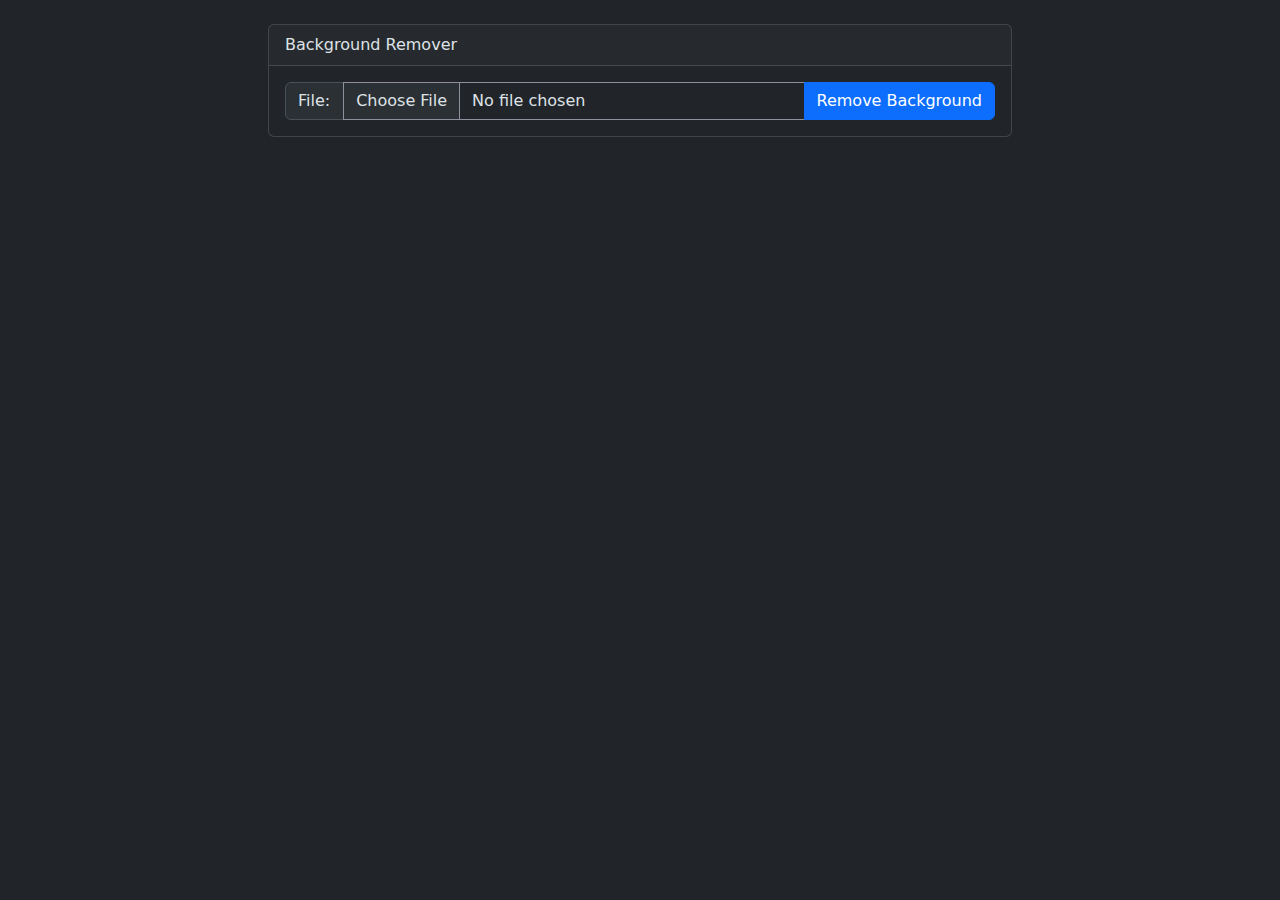
<file: index.html>
<!DOCTYPE html>
<html lang="en">
<head>
    <meta charset="UTF-8">
    <meta http-equiv="X-UA-Compatible" content="IE=edge">
    <meta name="viewport" content="width=device-width, initial-scale=1.0">
    <title>Document</title>
    <link rel="stylesheet" href="style.css">
    <link href="https://cdn.jsdelivr.net/npm/bootstrap@5.3.0-alpha3/dist/css/bootstrap.min.css" rel="stylesheet">
<script src="https://cdn.jsdelivr.net/npm/bootstrap@5.3.0-alpha3/dist/js/bootstrap.bundle.min.js"></script>
    <script src="./script.js" defer></script>
</head>
<body data-bs-theme="dark" class="container d-flex">
    <form id="myform" name="myform" class="card col-8 mx-auto mt-4" onsubmit="return removebg(event)">
        <div class="card-header">Background Remover</div>
            <div class="card-body">
                <div class="row">
                    <div class="input-group">
                        <label for="file" class="input-group-text col-1">File: </label>
                        <input type="file" name="file" id="file" class="form-control" onchange="updateImage(event)"
                            accept="image/*">
                        <button class="btn btn-primary" type="button" id="downloadbtn" onclick="removebg(event)">
                            Remove Background
                        </button>
                    </div>
                </div>
                <div class="row">
                    <img id="selectedImage" alt="selected image" class="hidden">
                    <img id="returnedImage" alt="returned image" class="hidden">
                </div>
            </div>
            <div class="card-footer hidden">
                <p>If the new image wasn't downloaded <a class="link-warning">click here</a></p>
            </div>
        </div>
    </form>
</body>
</html>
</file>
<file: style.css>
html, body {
    height: 100%;
}
.card {
    height: fit-content !important
}
#selectedImage, #returnedImage {
    width: 250px !important;
    height: 250px !important;
    border: none;
    padding: none;
    margin-top: 1rem;
}
label{display:inline-block;width:50px;}
input[type=file] {
    border: 1px solid #8f8f9d;
    border-radius: 5px;
}
input[type=submit] {
    margin-top: 5px;
    margin-bottom: 10px;
}
img {
    border: 0.5px dashed gray;
    width: 250px;;
    max-width: 250px;
}
.hidden {
    display: none !important;
}
</file>
